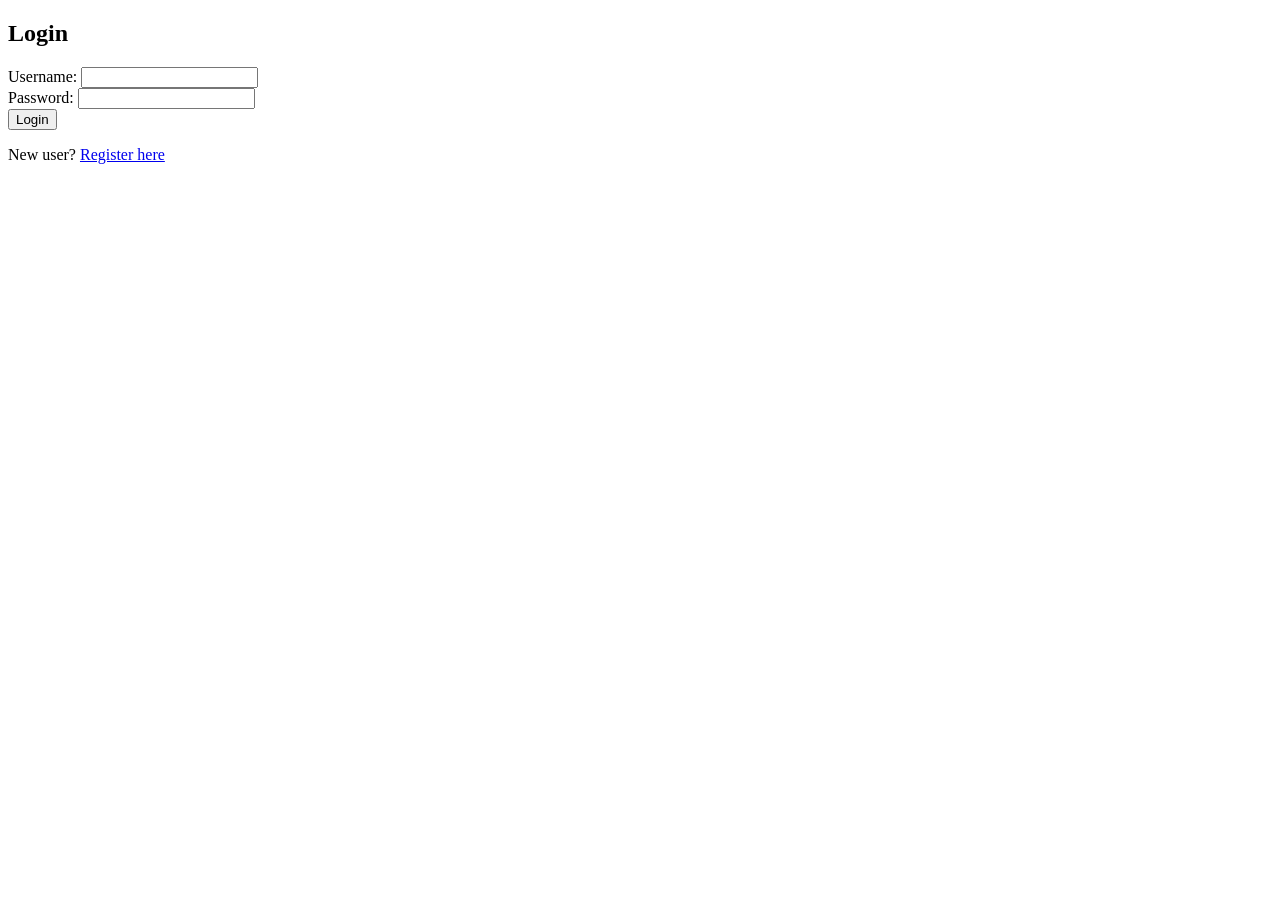
<file: templates/login.html>
<!DOCTYPE html>
<html>
<head><title>Login</title></head>
<body>
  <h2>Login</h2>
  <form method="post">
    Username: <input name="username"><br>
    Password: <input name="password" type="password"><br>
    <button type="submit">Login</button>
  </form>
  <p>New user? <a href="/register">Register here</a></p>
</body>
</html>
</file>
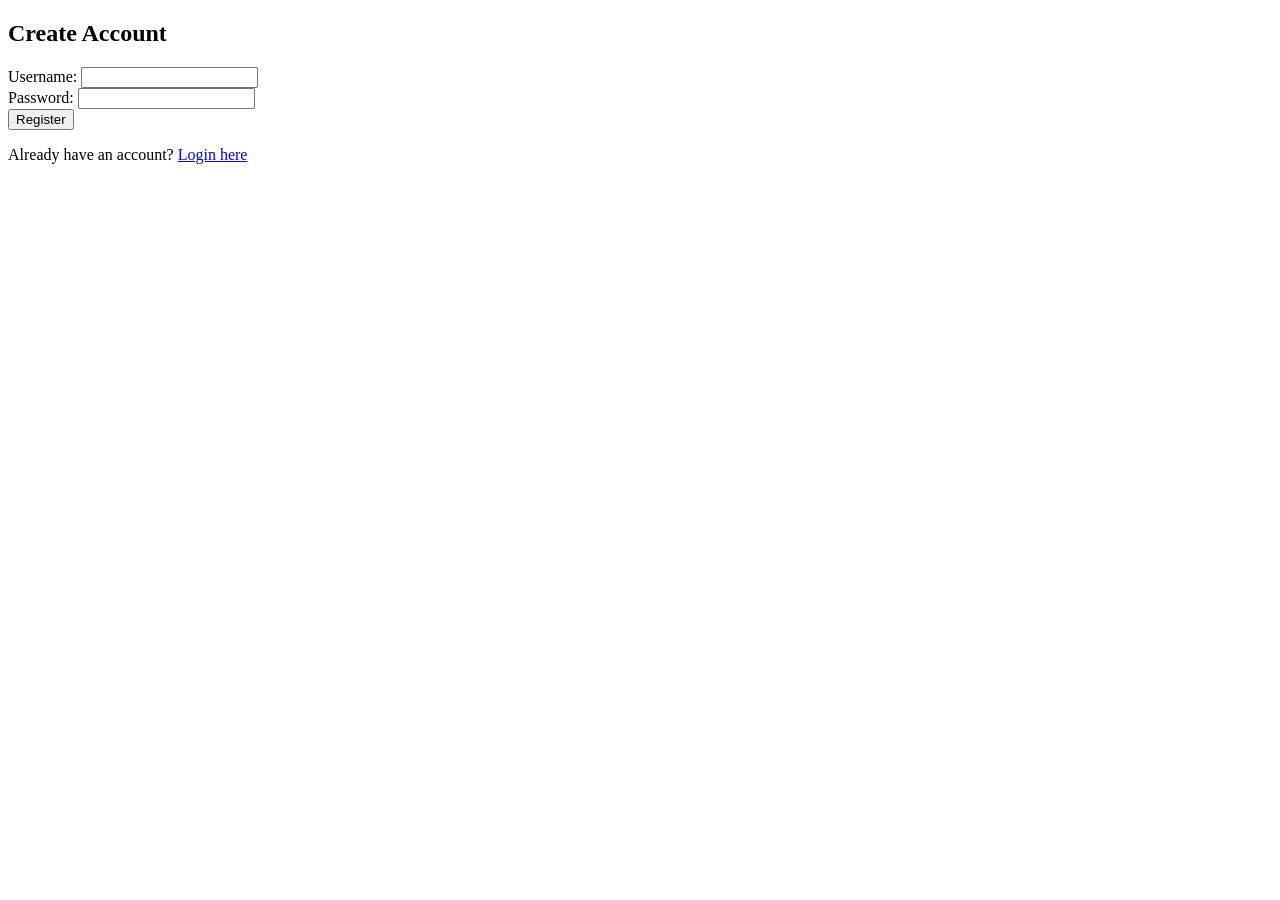
<file: templates/register.html>
<!DOCTYPE html>
<html>
<head><title>Register</title></head>
<body>
  <h2>Create Account</h2>
  <form method="post">
    Username: <input name="username"><br>
    Password: <input name="password" type="password"><br>
    <button type="submit">Register</button>
  </form>
  <p>Already have an account? <a href="/login">Login here</a></p>
</body>
</html>
</file>
